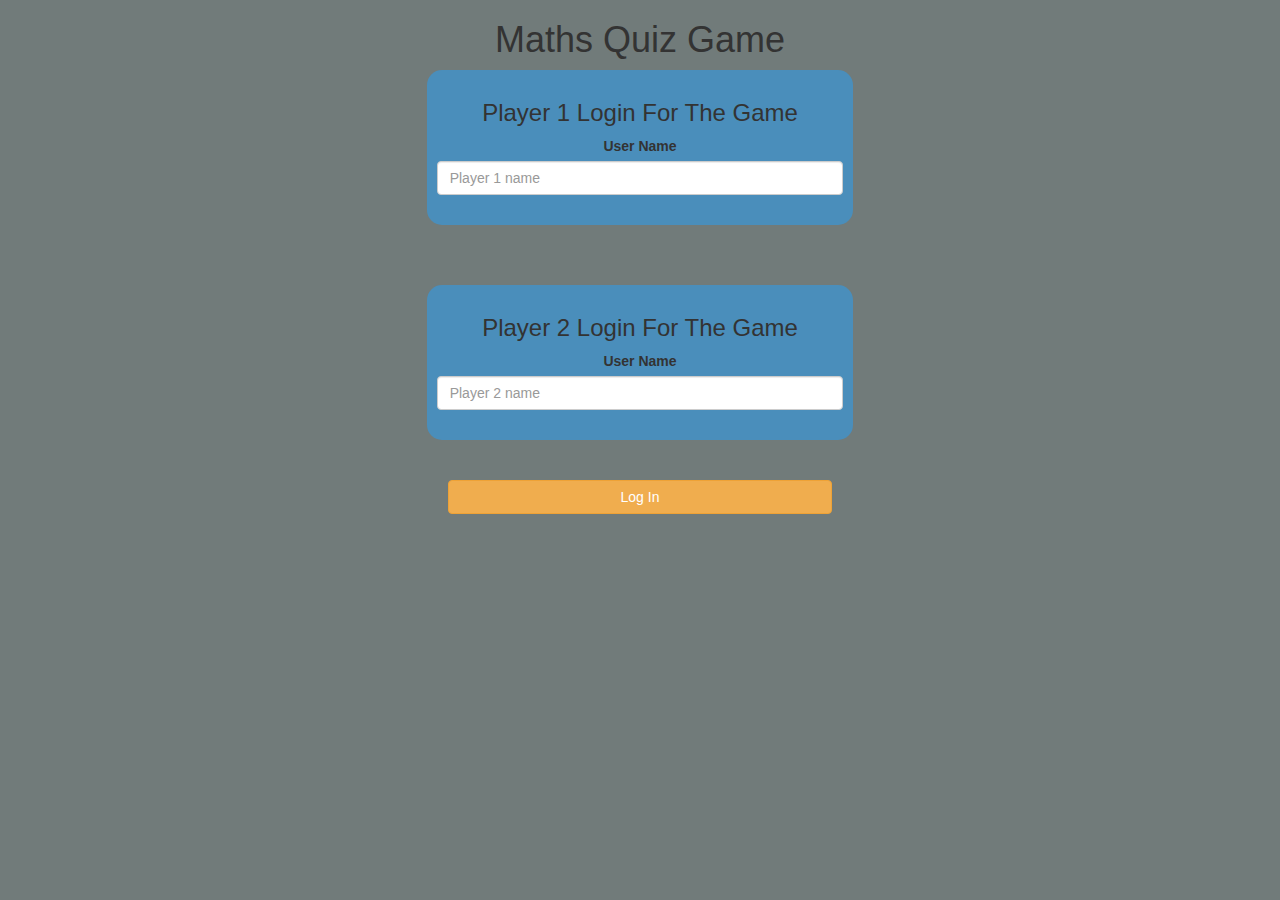
<file: index.html>
<!DOCTYPE html>
<html>
<head>
	<title>Guess The Word</title>

<meta name="viewport" content="width=device-width, initial-scale=1">
<link rel="stylesheet" href="https://maxcdn.bootstrapcdn.com/bootstrap/3.4.0/css/bootstrap.min.css">
<script src="https://ajax.googleapis.com/ajax/libs/jquery/3.4.1/jquery.min.js"></script>
<script src="https://maxcdn.bootstrapcdn.com/bootstrap/3.4.0/js/bootstrap.min.js"></script>

<link rel="stylesheet" type="text/css" href="game.css">

<script src="main.js"></script>
</head>
<body>
	<center>

		<h1>Maths Quiz Game</h1>
		 <div class="col-lg-4 col-sm-8 col-xs11 login_div1">
			<h3>Player 1 Login For The Game</h3>
			<label>User Name</label>
			<input type="text" id="player1_name_input"  class="form-control"  placeholder="Player 1 name">
		<br> 
		</div>
		<br>
		<br>
		<br>

		<div class="col-lg-4 col-sm-8 col-xs11 login_div2">
			<h3>Player 2 Login For The Game</h3>
			<label>User Name</label>
			<input type="text" id="player2_name_input"  class="form-control"  placeholder="Player 2 name">
		<br> 
		</div>
		<br>
		<br>

		<button style="width:30%" class="btn btn-warning" onclick="addUser()">Log In</button>










	</center>

</body>
</html>
</file>
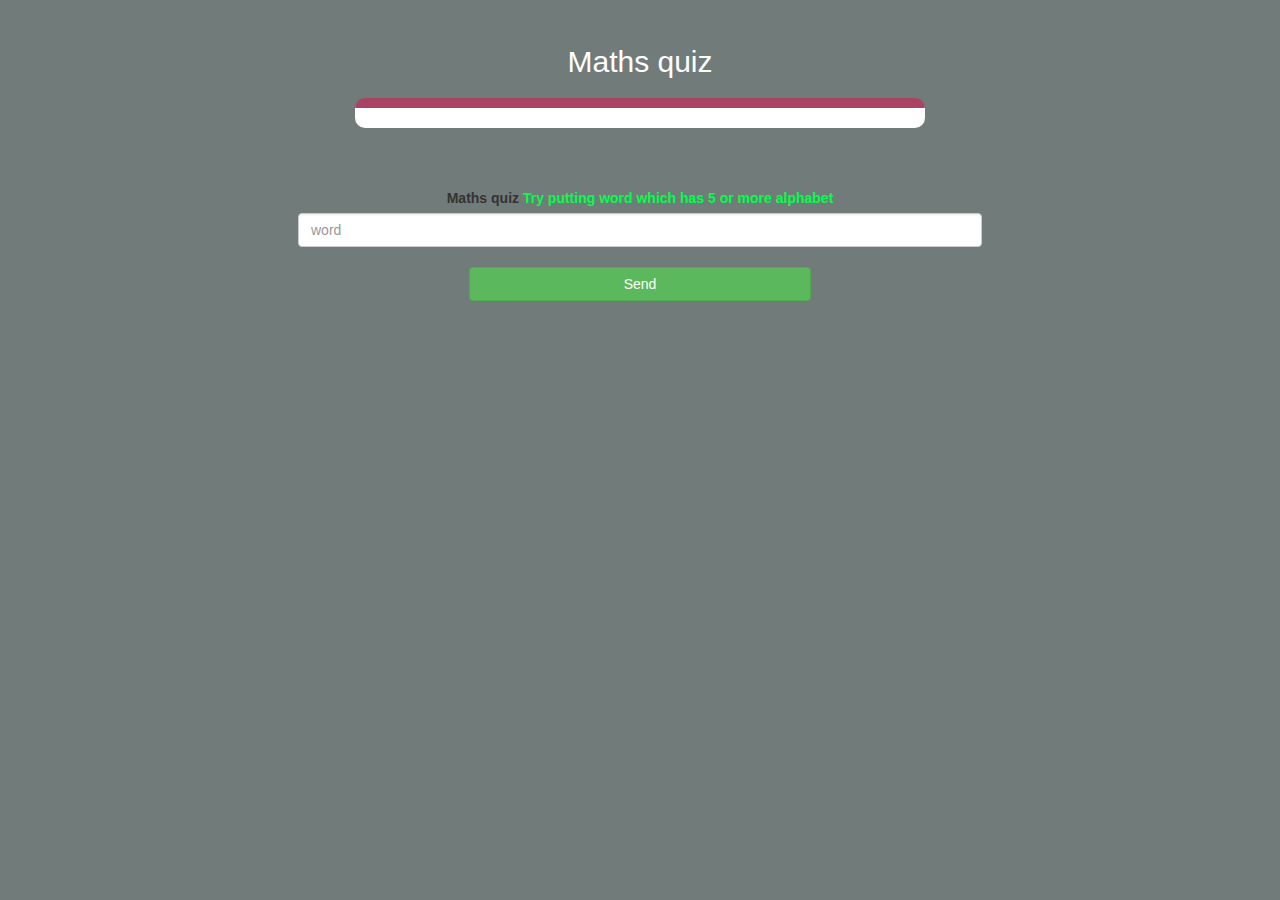
<file: game2_page.html>
<!DOCTYPE html>
<html>
<head>
    <title>Maths quiz</title>
    <meta name="viewport" content="width=device-width, initial-scale=1">
<link rel="stylesheet" href="https://maxcdn.bootstrapcdn.com/bootstrap/3.4.0/css/bootstrap.min.css">
<script src="https://ajax.googleapis.com/ajax/libs/jquery/3.4.1/jquery.min.js"></script>
<script src="https://maxcdn.bootstrapcdn.com/bootstrap/3.4.0/js/bootstrap.min.js"></script>
<script src="main.js"></script>
<link rel="stylesheet" type="text/css" href="game.css">




</head>
<body>
    <h4 id="player1_name"></h4><span id="player1_score"></span>
    <h4 id="player2_name"></h4><span id="player2_score"></span>

    <div class="container">
        <center>
            <h2 style="color: white;">Maths quiz</h2>
            <h3 id="player_question"></h3>
            <h3 id="player_answer"></h3>
            <div id="output" class="col-lg-6"></div>
            <br>
    
    
    
            <br>
            <br>
    
            <label>Maths quiz <b style="color: rgb(0, 255, 72)">Try putting word which has 5 or more alphabet</b></label>
    
            <br>
            <input type="text" id="word" class="form-control" placeholder="word">
            <br>
            <button onclick="send()" class="btn btn-success" style="width:30%;">Send</button>
    
        </center>
    </div>
















</body>















</html>
</file>
<file: game.css>
body
{
	background: rgb(113, 123, 122);
}

	.login_div1 , .login_div2
	{
		background: rgb(74, 142, 187);
		padding: 10px;
		float: none;
		border-radius: 15px;
	}


#player1_name , #player2_name
{
	display: inline-block;
	margin-left: 20px;
}
#word
{
	width: 60%;
}
#word_display
{
	letter-spacing: 5px;
}
#output
{
background: white;
border-radius: 10px;
border-top: 10px solid #AA4465;
padding: 10px;
float: none;
text-align: left;
}
{

}
</file>
